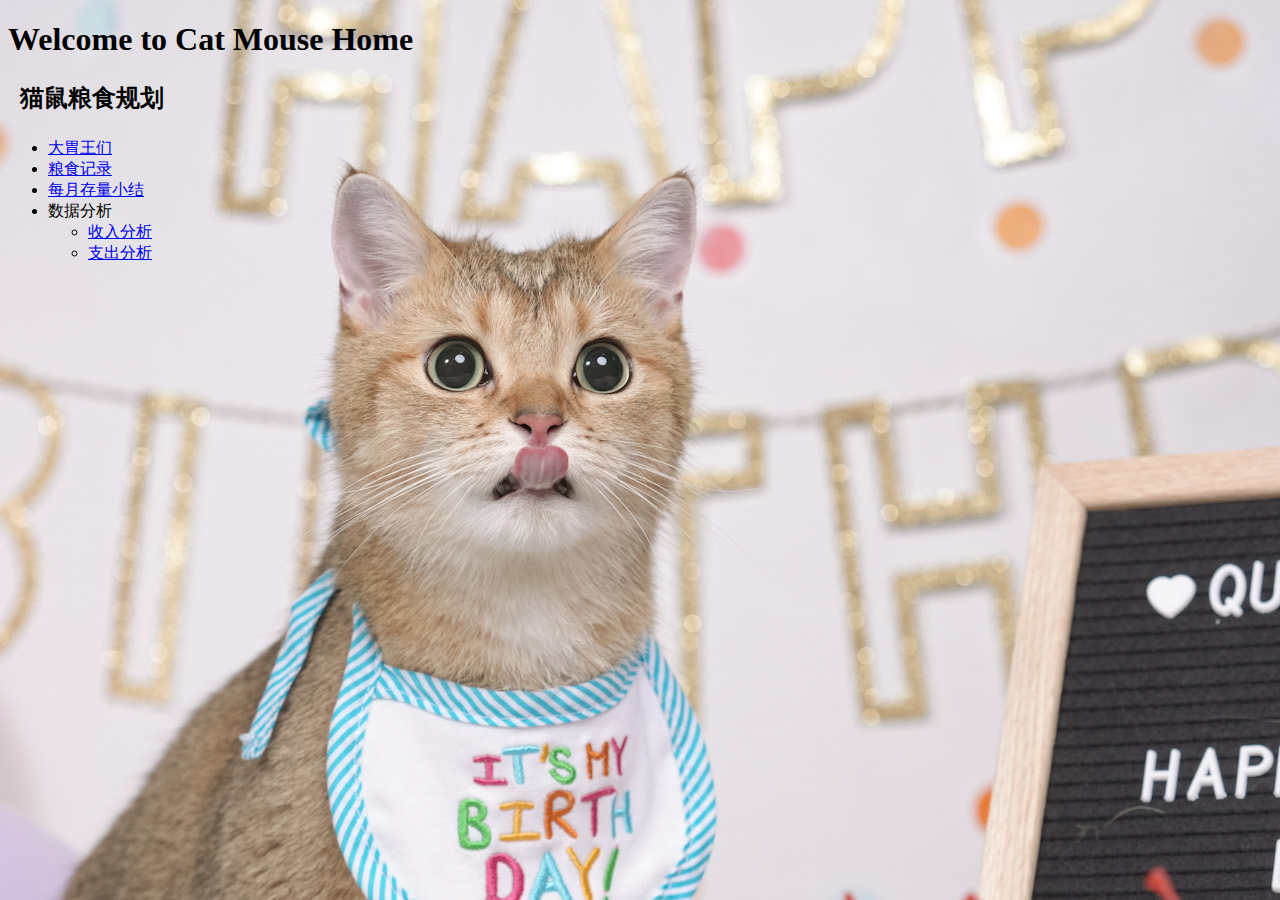
<file: templates/index.html>
<!DOCTYPE html>
<html lang="en">
<head>
    <meta charset="UTF-8">
    <title></title>
</head>
<body>
	<script type="text/javascript">
	//<!CDATA[
		var bodyBgs = [];
		bodyBgs[0] = "/static/image/1.jpg";
		bodyBgs[1] = "/static/image/2.jpg";
		bodyBgs[2] = "/static/image/3.jpg";
		bodyBgs[3] = "/static/image/4.jpg";
		var randomBgIndex = Math.round( Math.random() * 3 );
	//输出随机的背景图
		document.write('<style>body{background-image:url(' + bodyBgs[randomBgIndex] + ');background-repeat:no-repeat;background-position: top;background-attachment: fixed;}</style>');
	//]]>
    </script>
    <SCRIPT LANGUAGE="JavaScript">
    function isHidden(oDiv){
    var vDiv = document.getElementById(oDiv);
    vDiv.style.display = (vDiv.style.display == 'none')?'block':'none';
    // add code
    var allDiv = document.getElementsByTagName('div');
    for (var i=0; i<allDiv.length; i++) {
    if (vDiv != allDiv[i]) {
    allDiv[i].style.display = 'none';
    }
    }
    }
    </SCRIPT>
    <h1>Welcome to Cat Mouse Home</h1>
    <div class="container-fluid">
	<div class="row-fluid">
		<div class="span12">
			<p class="nav-header">
			</p>
            <h2>
                <p>&nbsp&nbsp猫鼠粮食规划</p>
            </h2>
			<ul class="nav nav-list">
				<li>
					<a href="/finance/animal">大胃王们</a>
				</li>
				<li>
					<a href="/finance/detail">粮食记录</a>
				</li>
				<li>
					<a href="/finance/summary">每月存量小结</a>
				</li>
                <li>
					数据分析
                    <ul>
						<li>
							<a href="/finance/statistic/income">收入分析</a>
						</li>
                        <li>
							<a href="/finance/statistic/outcome">支出分析</a>
						</li>
					</ul>
				</li>

			</ul>
		</div>
	</div>
</div>
</body>
</html>
</file>
